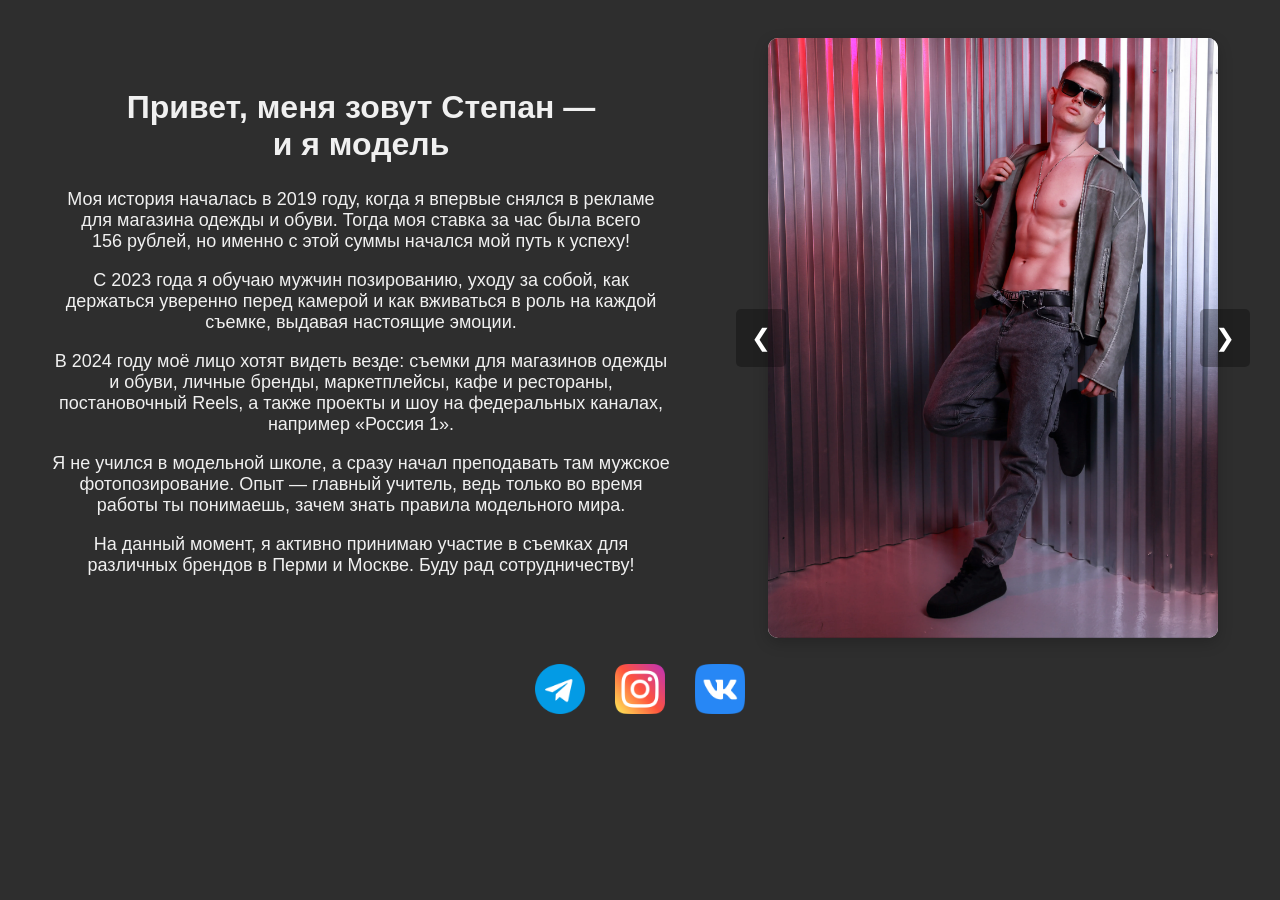
<file: index.html>
<!DOCTYPE html>
<html lang="ru">
<head>
    <meta charset="UTF-8">
    <meta name="viewport" content="width=device-width, initial-scale=1.0">
    <title>Романенко Степан - портфолио</title>
    <link rel="stylesheet" href="styles.css">
</head>
<body>
    <div class="main-container">
        <section id="about">
            <h1>Привет, меня зовут Степан&nbsp;&mdash; и&nbsp;я&nbsp;модель</h1>
            <p>
            Моя история началась в&nbsp;2019&nbsp;году, когда я&nbsp;впервые снялся в&nbsp;рекламе для магазина одежды и&nbsp;обуви. 
            Тогда моя ставка за&nbsp;час была всего 156&nbsp;рублей, но&nbsp;именно с&nbsp;этой суммы начался мой путь к&nbsp;успеху!
            </p>
            <p>
            С&nbsp;2023 года я&nbsp;обучаю мужчин позированию, уходу за&nbsp;собой, как держаться уверенно перед камерой 
            и&nbsp;как вживаться в&nbsp;роль на&nbsp;каждой съемке, выдавая настоящие эмоции.
            </p>
            <p>
            В&nbsp;2024 году моё лицо хотят видеть везде: съемки для магазинов одежды и&nbsp;обуви, личные бренды, 
            маркетплейсы, кафе и&nbsp;рестораны, постановочный Reels, а&nbsp;также проекты и&nbsp;шоу на&nbsp;федеральных 
            каналах, например &laquo;Россия&nbsp;1&raquo;.
            </p>
            <p>
            Я&nbsp;не&nbsp;учился в&nbsp;модельной школе, а&nbsp;сразу начал преподавать там мужское фотопозирование. Опыт&nbsp;&mdash; 
            главный учитель, ведь только во&nbsp;время работы ты&nbsp;понимаешь, зачем знать правила модельного мира.
            </p>
            <p>
            На&nbsp;данный момент, я&nbsp;активно принимаю участие в&nbsp;съемках для различных брендов в&nbsp;Перми и&nbsp;Москве. 
            Буду рад сотрудничеству!
            </p>
        </section>
    
        <!-- Блок слайдера -->
        <section id="slider">
            <div class="slider-container">
                <button class="slider-btn prev" onclick="prevSlide()">&#10094;</button>
                <div class="slider">
                    <img id="slider-img" src="images/000.webp" alt="Изображение">
                </div>
                <button class="slider-btn next" onclick="nextSlide()">&#10095;</button>
            </div>
        </section>
    </div>    <!-- Блок описания о себе -->
    

    <!-- Блок с ссылками на соцсети -->
    <section id="contacts">
        <ul>
			<li><a href="https://t.me/Stepan_artt"><img src="tg-icon.png" alt="Telegram"></a></li>
            <li><a href="https://instagram.com/Stepan_artt"><img src="inst-icon.png" alt="Instagram"></a></li>
			<li><a href="https://vk.com/stepanartemovich"><img src="vk-icon.png" alt="Vkontakte"></a></li>
        </ul>
    </section>
	<script src="script.js"></script>
</body>
</html>
</file>
<file: styles.css>
body {
    background-color: #2e2e2e; /* Тёмно-графитовый фон */
    color: #f0f0f0; /* Светлый серый текст */
}

.main-container {
    display: flex;
    flex-direction: column;
    gap: 20px;
    padding: 10px;
}


/* Блок "О себе" */
#about {
	padding-left: 2.5vw;
	padding-right: 2.5vw;
}

#about h1 {
	text-align: center;
	font-family: Arial, sans-serif;
	font-size: 32px;
}

#about p {
	text-align: center;
	font-family: Arial, sans-serif;
	font-size: 18px;
}

/* Блок со слайдером */
#slider {
	margin-top: 20px; /* Отступ сверху*/
    display: flex; /* Делаем flex-контейнер */
    justify-content: center; /* Центрируем по горизонтали */
    align-items: center; /* Центрируем по вертикали (если нужно) */
    width: 100%; /* На всю ширину экрана */
}

#slider .slider-container {
    position: relative;
    width: 90vw; /* 80% ширины экрана */
    max-width: 450px; /* Максимальная ширина */
    height: calc(90vw * 4 / 3); /* Высота рассчитывается по соотношению 3:4 */
    max-height: 600px; /* Максимальная высота */
    flex-shrink: 0;
}

#slider .slider {
    width: 100%;
    height: 100%;
    overflow: hidden;
    position: relative;
    display: flex;
    align-items: center;
    justify-content: center;
    background: white;
    border-radius: 10px;
    box-shadow: 0 5px 15px rgba(0, 0, 0, 0.2);
}

#slider .slider img {
    width: 100%;
    height: 100%;
    object-fit: cover;
}

/* Кнопки навигации */
#slider .slider-btn {
    position: absolute;
    top: 50%;
    transform: translateY(-50%);
    background: rgba(0, 0, 0, 0.3);
    color: white;
    border: none;
    padding: 15px;
    font-size: 24px;
    cursor: pointer;
    border-radius: 5px;
    z-index: 10;

    /* Убираем синий фон при нажатии */
    -webkit-tap-highlight-color: transparent;
    -webkit-touch-callout: none;
    user-select: none;
    outline: none;
}


/* Левая кнопка (по левому краю экрана) */
#slider .prev {
    left: calc((5vw / 2)* -1); /* Прижата к левому краю */
}

/* Правая кнопка (по правому краю экрана) */
#slider .next {
    right: calc((5vw / 2)* -1); /* Прижата к правому краю */
}


#contacts {
	margin-top: 10px; /* Отступ сверху*/
	margin-bottom: 10px;
}
/* Блок с социальными сетями */
#contacts ul {
    list-style: none; /* Убираем маркеры списка */
    padding: 0; /* Убираем отступы */
    display: flex; /* Делаем элементы списка в ряд */
    justify-content: center; /* Выравниваем элементы по центру */
    gap: 30px; /* Добавляем отступы между элементами */
}

#contacts ul li {
    display: inline-block; /* Делаем элементы списка строчно-блочными */
}

#contacts ul li a img {
    width: 50px; /* Устанавливаем размер иконок */
    height: 50px;
}

/* для компов */
@media (min-width: 768px) {
    .main-container {
        flex-direction: row;
        align-items: center;
    }

    #about {
        max-width: 50%;
    }

    #slider {
        max-width: 50%;
    }
}
</file>
